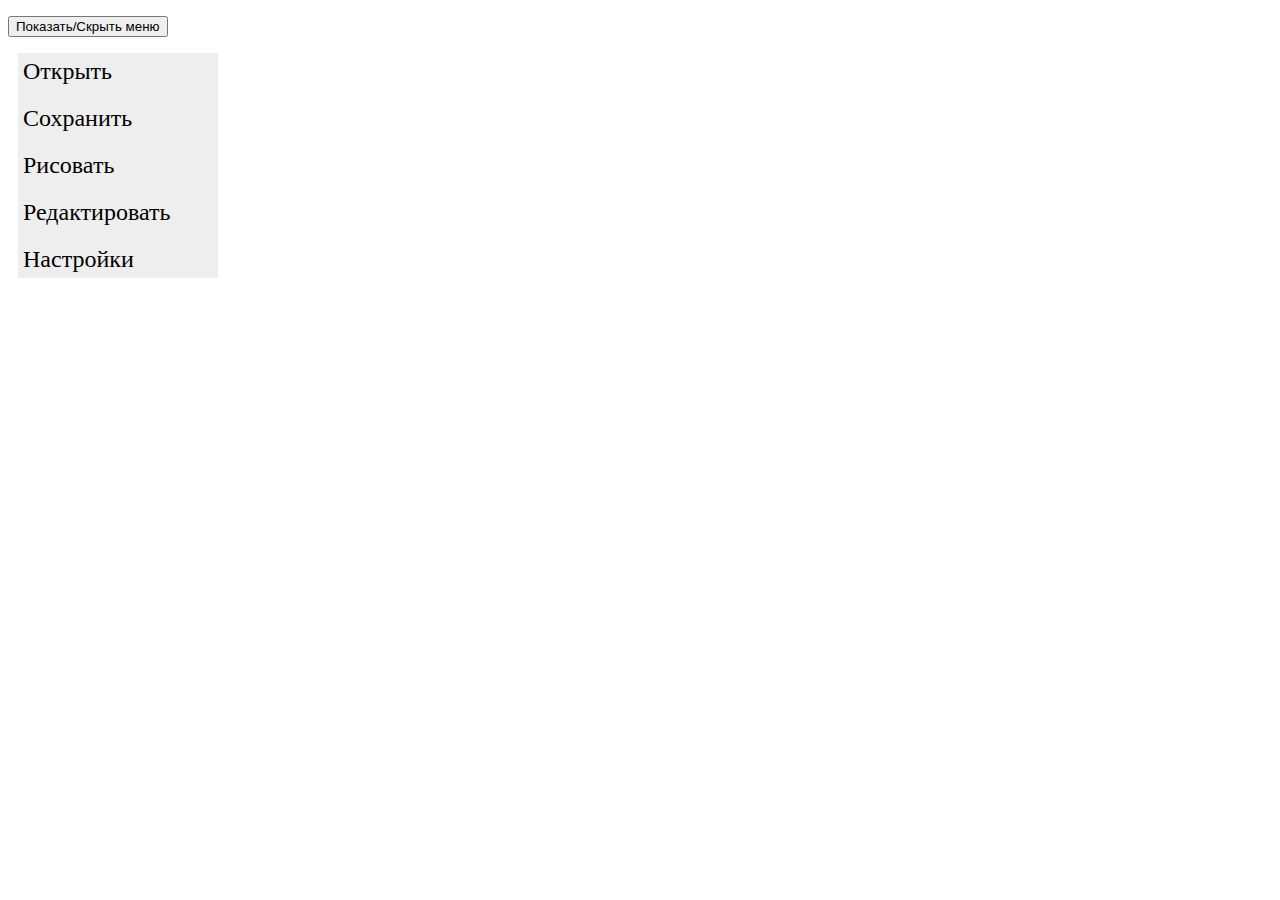
<file: carts/templates/carts/test.html>
<!DOCTYPE html>
<html>
<head>
    <meta charset="UTF-8">
</head>
<title>Уроки по JavaScript</title>
<style>
#main_menu {
  margin: 10px; padding: 0;
  list-style: none; font-size: 24px;
  width: 200px; background: #eee;
  cursor: pointer;
}
#main_menu li { margin-bottom: 10px; padding: 5px;}
#main_menu li:hover {background: #FF4EF5;}
</style>
</head>
<body>
<p><input type="button" data-toggle-id="main_menu" value="Показать/Скрыть меню" />
<ul id="main_menu">

 <li data-command="open">Открыть</li><li data-command="save">Сохранить</li>
<li data-command="draw">Рисовать</li><li data-command="edit">Редактировать</li>
<li data-command="customize">Настройки</li>
</ul>
<script>
   let menuActs = {
     open() {alert("open...");},
     save() {alert("save...");},
};

document.addEventListener("click", function(event) {
   let id = event.target.dataset.toggleId;
   if(!id) return;
   let elem = document.getElementById(id);
   if(!elem) return;
   elem.hidden = !elem.hidden;
});

    main_menu.addEventListener("click", function(event) {
      let li = event.target.closest('li');
      if(li == null) return;
      let act = li.dataset.command;
      if(act && menuActs[act] !== undefined) menuActs[act]();
});
</script>
</body>
</html>
</file>
